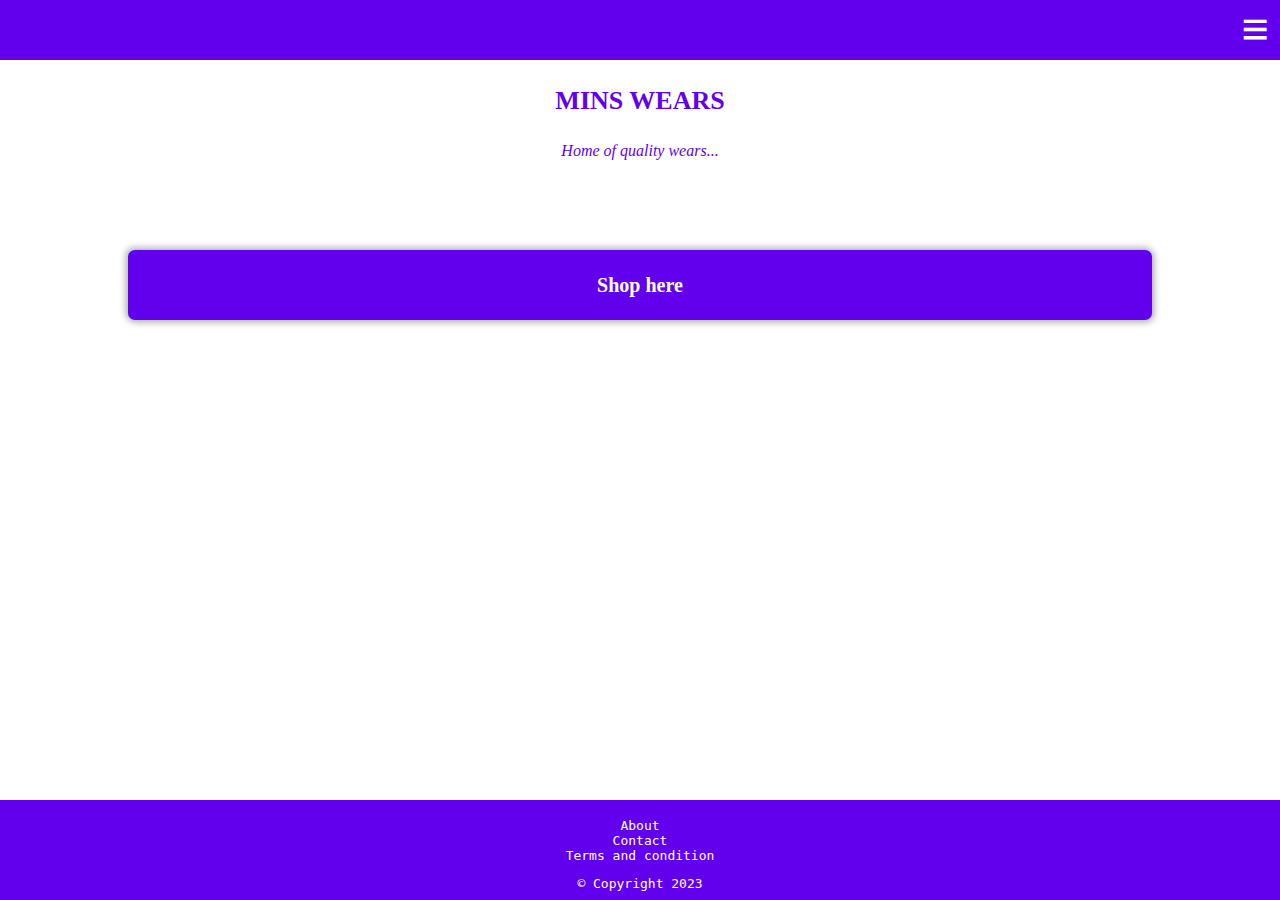
<file: index.html>
<!DOCTYPE html>
<html lang="en">
<head>
    <meta charset="UTF-8">
    <meta name="viewport" content="width=device-width, initial-scale=1, minimum-scale=1, maximum-scale=1" />
    <link rel="stylesheet" type="text/css" href="style/myprojectstyle.css">
    <title>MINS WEARS</title>
</head>
<body>
    <nav id="headnavigator">
        <button id="menubutton">&#8801;</button>
    </nav>
    <div class="homeflexbox">
        
    <div id="logocontainer"><p id="shopname">MINS WEARS</p>
    <p id="motto">Home of quality wears...</p>
    </div>
    <div id="shopsectionlinkbutton"><a id="shopsectionlink" href="sections/shopsection.html">Shop here</a></a></div>    
    </div>
<nav class="footer"><br/>
    <a class="footerlinks" href="#">About</a>
    <a class="footerlinks"href="#">Contact</a>
    <a class="footerlinks"href="#">Terms and condition</a>
    <p id="copyright">© Copyright 2023</p>
</nav>    
</body>
</html>
</file>
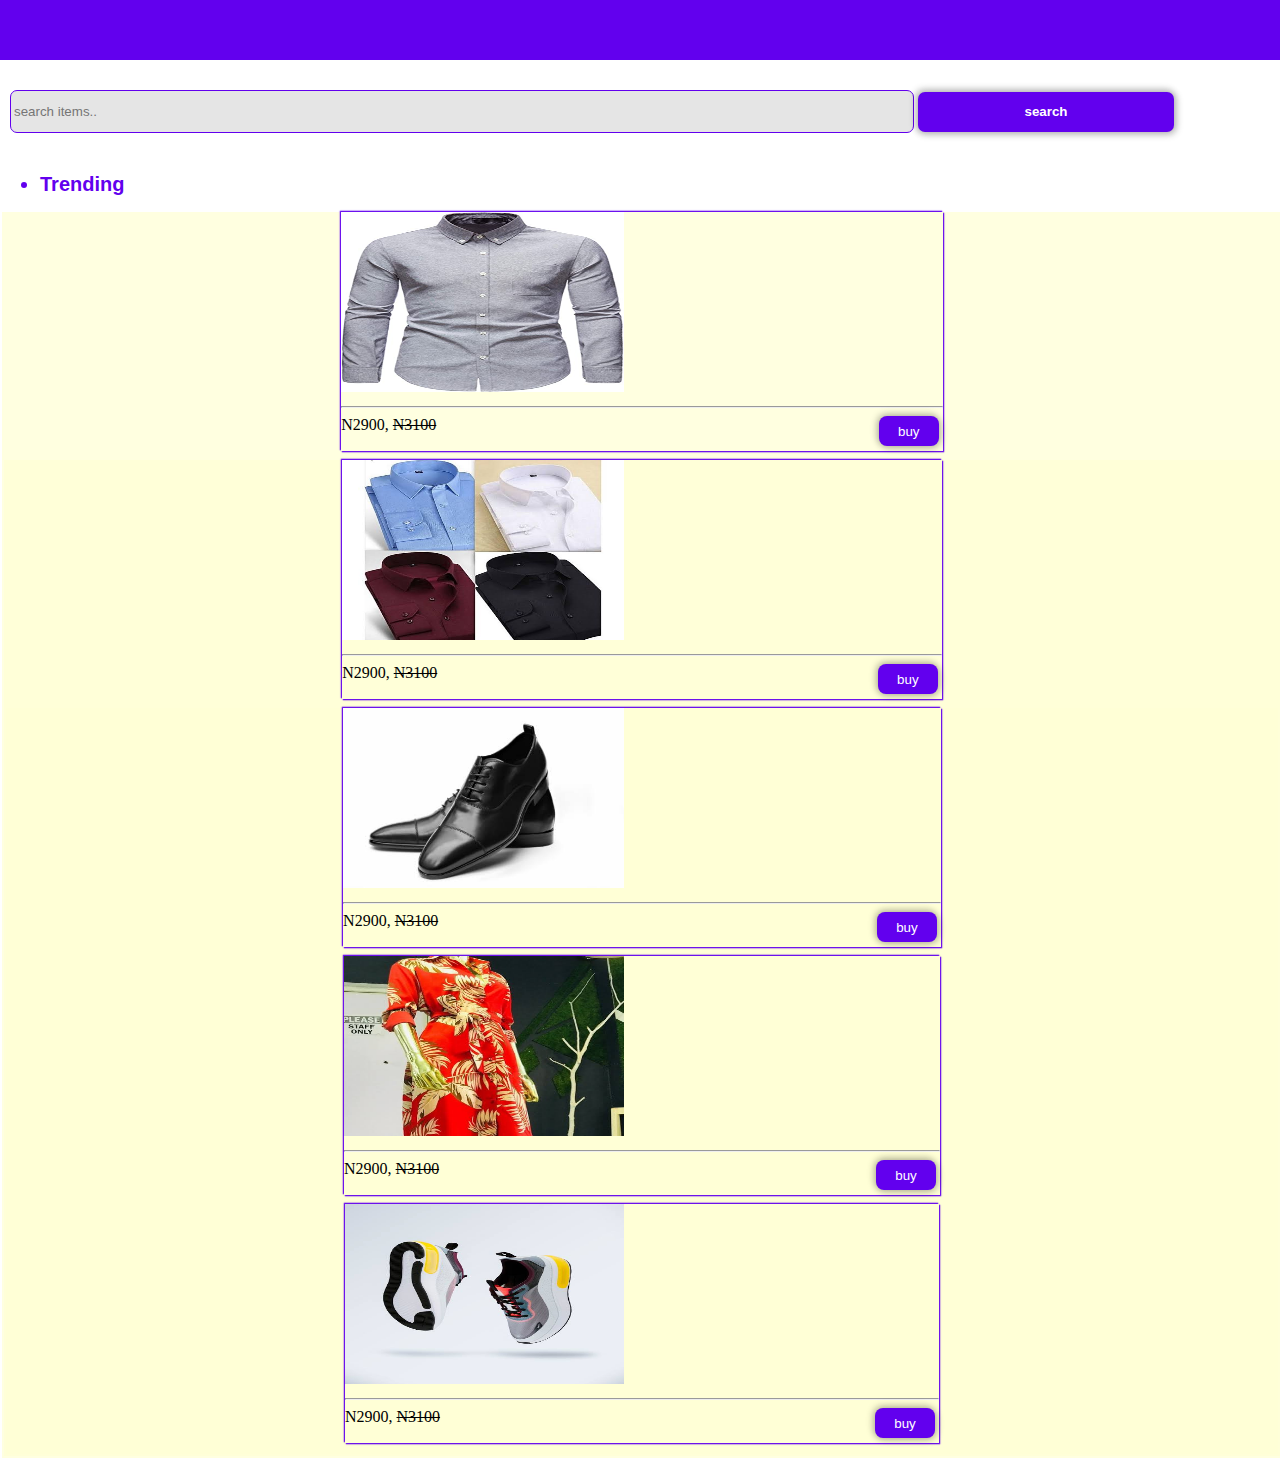
<file: sections/shopsection.html>
<!DOCTYPE html>
<html lang="en">
<head>
    <meta charset="UTF-8">
    <meta name="viewport" content="width=device-width, initial-scale=1, minimum-scale=1, maximum-scale=1" />
    <title>MINS SHOP</title>
    <link rel="stylesheet" type="text/css" href="../style/myprojectstyle2.css"/>
</head>
<body>
    <nav id="headnavigator">        
    </nav>
    <input id="searchinput" type="text" placeholder="search items..">
    <button id="searchbutton" type="submit">search</button>
    <ul>
        <li id="trending">Trending</li>
    </ul>
    <div id="imagescontainer">
        <div class="itemscontainer">
  <img class="items" src="../shopitemsimages/item1.jpg" alt="our product"><hr>
  <span class="price">N2900, <s>N3100</s></span><button class="buybutton">buy</button>
        </div>
        <div id="imagescontainer">
            <div class="itemscontainer">
      <img class="items" src="../shopitemsimages/item2.jpg" alt="our product"><hr>
      <span class="price">N2900, <s>N3100</s></span><button class="buybutton">buy</button>
            </div>
            <div id="imagescontainer">
                <div class="itemscontainer">
          <img class="items" src="../shopitemsimages/item3.jpg" alt="our product"><hr>
          <span class="price">N2900, <s>N3100</s></span><button class="buybutton">buy</button>
                </div>
                <div id="imagescontainer">
                    <div class="itemscontainer">
              <img class="items" src="../shopitemsimages/item4.jpg" alt="our product"><hr>
              <span class="price">N2900, <s>N3100</s></span><button class="buybutton">buy</button>
                    </div>
                    <div id="imagescontainer">
                        <div class="itemscontainer">
                  <img class="items" src="../shopitemsimages/item5.jpg" alt="our product"><hr>
                  <span class="price">N2900, <s>N3100</s></span><button class="buybutton">buy</button>
                        </div>
                                        
</body>
</html>
</file>
<file: style/myprojectstyle.css>
body {
    margin: 0;
    padding: 0;
}

#headnavigator {
    width: 100%;
    position: fixed;
    top: 0;
    height: 60px;
    background-color: #6200EE /*#c80f41*/;
}

.homeflexbox {
    display: flex;
    flex-direction: column;
    justify-content: center;
    margin-top: 60px;
    align-items: center;
    
}

#logocontainer{
    width: 80%;
    height: 150px;
   /* box-shadow: 1px 1px 2px 0.5px #6200EE, -1px -1px 2px 0.5px #6200EE;*/
    border-radius: 7px;    
    margin-bottom: 40px;
}

#shopsectionlinkbutton {
    width: 80%;
    height: 70px;
    background-color: #6200EE;
    border-radius: 7px;
    box-shadow: 1.5px 1.5px 7px 0.9px rgba(0, 0, 0, 0.2), -1.5px -1.5px 7px 0.9px rgba(0, 0, 0, 0.2);
    
}

#shopname {
    font-weight: bold;
    font-size: 26px;
    color: #6200EE;
    text-align: center;
    /*line-height: 75px;*/
    font-family: 'Times New Roman';
}

#shopsectionlink {
    text-decoration: none;
    font-size: 20px;
    font-weight: bold;
    font-family: sans serif;
    text-align: center;
    color: white;
    display: block;
    padding: 22px;
    line-height: 27px;
    cursor: pointer;
    
    
}

#shopsectionlink visited {
    color: white;
}


#motto {
    color: #6200EE;
    text-align: center;
   /* line-height: 0px;*/
    font-style: italic;
}

#menubutton {
    outline: none;
    border: none;
    color: white;
    float: right;
    margin-right: 5px;
    height: 40px;
    font-size: 47px;
    border-radius: 7px;
    font-weight: 500;
    background-color: #6200EE;
}

.footer {
    bottom: 0;
    width: 100%;
    height: 100px;
    /*margin-top: 70px;*/
    position: fixed;
    background-color: #6200EE;
}

.footerlinks {
    text-decoration: none;
    display: block;
    font-weight: 400;
}

#copyright, .footerlinks {
    text-align: center;
    color: white;
    font-family: monospace;
}
</file>
<file: style/myprojectstyle2.css>
body {
    margin: 0;
    padding: 0;
}

#headnavigator {
    width: 100%;
    position: fixed;
    top: 0;
    height: 60px;
    background-color: #6200EE /*#c80f41*/;
}

#searchinput {
    margin-top: 90px;
    margin-left: 10px;
    width: 70%;
    height: 35px;
    outline: none;
    color: #6200EE;
    font-family: arial;
    padding: 3px;
    border: solid 1px #6200EE;
    border-radius: 7px;
    background-color: rgba(0, 0, 0, 0.1);
}


#searchbutton {
    width: 20%;
    outline: none;
    border: none;
    color: white;
    height: 40px;
    border-radius: 7px;
    font-weight: bold;
    background-color: #6200EE;
    box-shadow: 1.5px 1.5px 7px 0.9px rgba(0, 0, 0, 0.2), -1.5px -1.5px 7px 0.9px rgba(0, 0, 0, 0.2);
}

#trending {
    color: #6200EE;
    margin-top: 40px;
    font-weight: bold;
    font-size: 20px;
    font-family: arial;
}

#imagescontainer {
    display: flex;
    justify-content: space-evenly;
    width: 100%;
    flex-wrap: wrap;
    background-color: #FFFFD5BF;
    margin: 2px;
}

.items {
    width: 47%;
    height: 180px;
    margin-bottom: 2px;
}

.itemscontainer {
    width: 47%;
    /*height: 180px;*/
    margin-bottom: 7px;
    box-shadow: 1px 1px 1px 0.2px #6200EE, -1px -1px 1px 0.2px #6200EE;
}


.buybutton {
    float: right;
    margin-right: 4px;
    background-color: #6200EE;
    color: white;
    height: 30px;
    width: 60px;
    margin-bottom: 5px;
    border-radius: 8px;
    outline: none;
    border: none;
    box-shadow: 1.5px 1.5px 7px 0.9px rgba(0, 0, 0, 0.2), -1.5px -1.5px 7px 0.9px rgba(0, 0, 0, 0.2);
}

.price {
    margin-top: 7px;
}
</file>
